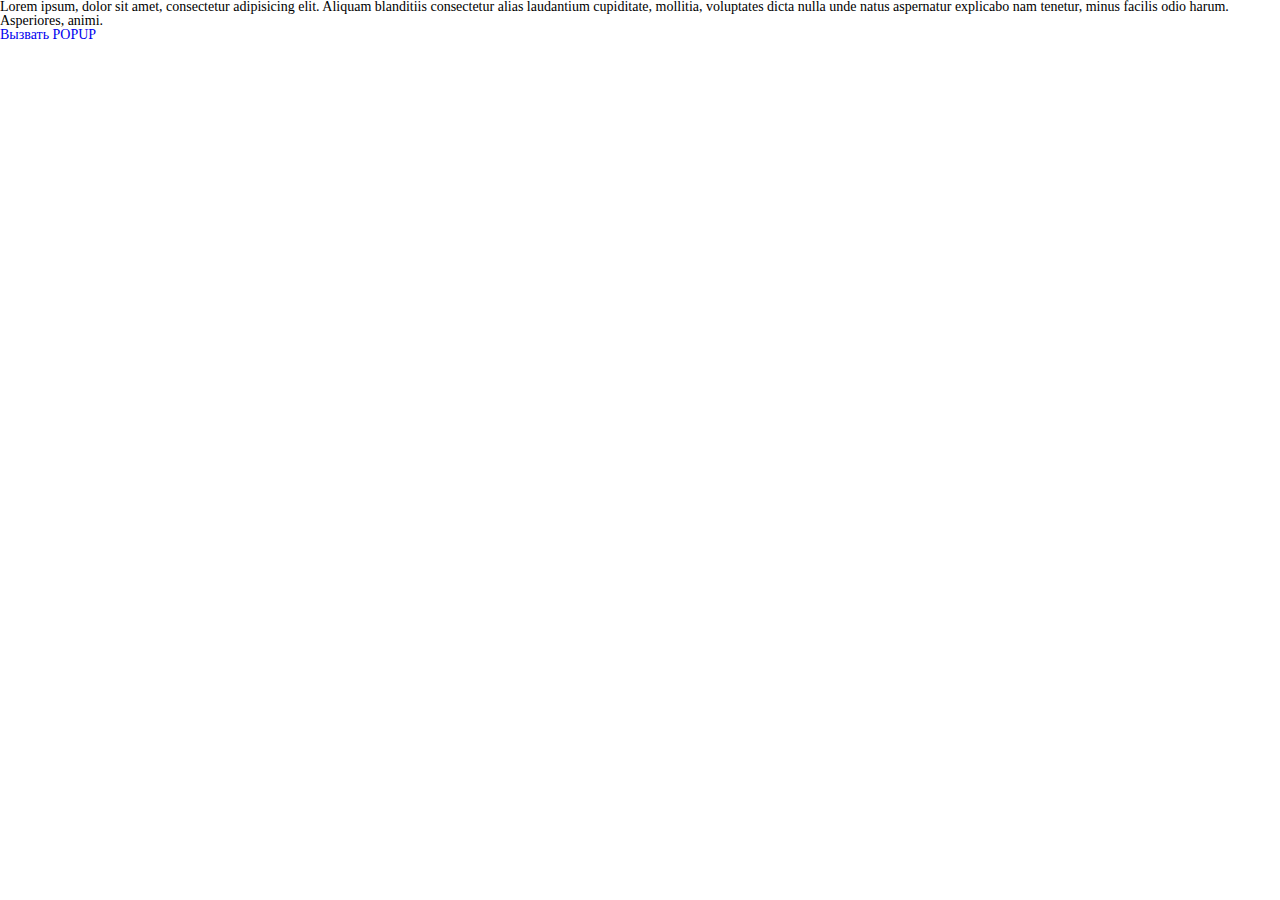
<file: css/index.html>
<!DOCTYPE html>
<html lang="en">
<head>
  <meta charset="UTF-8">
  <meta name="viewport" content="width=device-width, initial-scale=1.0">
  <title>Document</title>
  <link rel="stylesheet" href="cs/popup.css"></link>
</head>
<body>
<div id="text"class="Text">
Lorem ipsum, dolor sit amet, consectetur adipisicing elit. Aliquam blanditiis consectetur alias laudantium cupiditate, mollitia, voluptates dicta nulla unde natus aspernatur explicabo nam tenetur, minus facilis odio harum. Asperiores, animi.
</div>
<a href="#popup" class="" >Вызвать POPUP</a>
<!-- попап окно -->
<div id="popup" class="popup">
  <!--Можно закрыть с помощью клика на пустую часть-->
  <a id="#text" href="" class="popup_area"></a>
    <div class="popup_body">
      <div class="popup_content">
        <!-- Кнопка которая закрывает попап -->
        <a href="#" class="popup_close">X</a>
         <div class="popup_title">
            Это модальное окон №1
          </div>
          <div class="popup_text">
            Lorem ipsum dolor sit amet consectetur adipisicing elit. Libero sapiente hic, laborum? Ullam nulla vel, quae hic molestias officia atque dignissimos ab excepturi dolorum, amet. Laborum veniam sapiente numquam earum?
            Lorem, ipsum dolor sit amet consectetur adipisicing elit. Maiores aliquid tenetur id cum aperiam velit deserunt aspernatur laboriosam perspiciatis placeat excepturi dignissimos exercitationem totam quod iste inventore, assumenda animi iure.
            Lorem ipsum dolor sit amet consectetur adipisicing elit. Architecto porro rerum praesentium, odio sapiente maxime maiores et doloremque voluptate velit, harum necessitatibus tempore repellendus enim deleniti obcaecati temporibus odit voluptatum.
            Lorem ipsum dolor sit amet consectetur adipisicing elit. Molestias, sapiente, est consequatur iure beatae minus consequuntur a rerum, repellat, non maxime eos incidunt laboriosam ex harum sit neque modi amet.
          </div>
      </div>
  </div> 
</div>
</body>
</html>
</file>
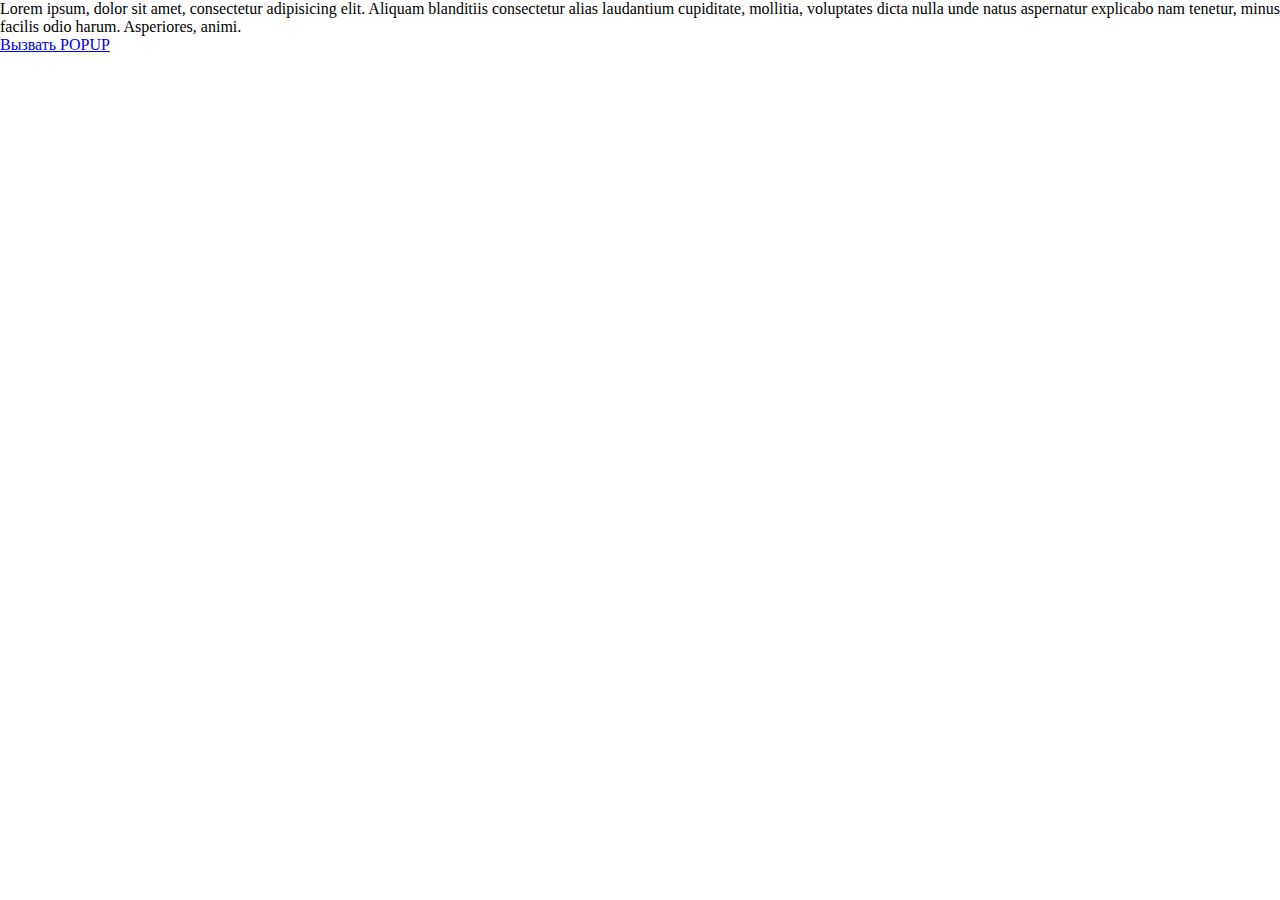
<file: js/index.html>
<!DOCTYPE html>
<html lang="en">
<head>
  <meta charset="UTF-8">
  <meta name="viewport" content="width=device-width, initial-scale=1.0">
  <title>Document</title>
  <script type="text/javascript" src="js/pupup.js" async></script>
  <link rel="stylesheet" href="css/popup1.css"></link>
</head>
<body>

<div id="text"class="Text">
Lorem ipsum, dolor sit amet, consectetur adipisicing elit. Aliquam blanditiis consectetur alias laudantium cupiditate, mollitia, voluptates dicta nulla unde natus aspernatur explicabo nam tenetur, minus facilis odio harum. Asperiores, animi.
</div>
<!-- Ссылка которая вызывает модальное окно -->
<a href="#popup" class="popup-link" >Вызвать POPUP</a>
<!-- попап окно -->
<div id="popup" class="popup">
  <!--Можно закрыть с помощью клика на пустую часть-->
    <div class="popup_body">
      <div class="popup_content">
        <!-- Кнопка которая закрывает попап -->
        <a href="#" class="popup_close close-popup">X</a>
         <div class="popup_title">
            Это модальное окон №1
          </div>
          <div class="popup_text">
            Lorem ipsum dolor sit amet consectetur adipisicing elit. Libero sapiente hic, laborum? Ullam nulla vel, quae hic molestias officia atque dignissimos ab excepturi dolorum, amet. Laborum veniam sapiente numquam earum?
            <a href="#popup_2" class="popup-link" >Вызвать POPUP2</a>

            Lorem, ipsum dolor sit amet consectetur adipisicing elit. Maiores aliquid tenetur id cum aperiam velit deserunt aspernatur laboriosam perspiciatis placeat excepturi dignissimos exercitationem totam quod iste inventore, assumenda animi iure.
            Lorem ipsum dolor sit amet consectetur adipisicing elit. Architecto porro rerum praesentium, odio sapiente maxime maiores et doloremque voluptate velit, harum necessitatibus tempore repellendus enim deleniti obcaecati temporibus odit voluptatum.
            Lorem ipsum dolor sit amet consectetur adipisicing elit. Molestias, sapiente, est consequatur iure beatae minus consequuntur a rerum, repellat, non maxime eos incidunt laboriosam ex harum sit neque modi amet.
          </div>
      </div>
  </div> 
</div>
<div id="popup_2" class="popup">
  <!--Можно закрыть с помощью клика на пустую часть-->
    <div class="popup_body">
      <div class="popup_content">
        <!-- Кнопка которая закрывает попап -->
        <a href="#" class="popup_close close-popup">X</a>
         <div class="popup_title">
            Это модальное окон №1
          </div>
          <div class="popup_text">
            Lorem ipsum dolor sit amet consectetur adipisicing elit. Libero sapiente hic, laborum? Ullam nulla vel, quae hic molestias officia atque dignissimos ab excepturi dolorum, amet. Laborum veniam sapiente numquam earum?
          </div>
      </div>
  </div> 
</div>
</body>
</html>
</file>
<file: css/cs/popup.css>
/*Обнуление*/
* {
  padding: 0;
  margin: 0;
  border: 0;
}
*, *:before, *:after {
  -webkit-box-sizing: border-box;
  -moz-box-sizing: border-box;
  box-sizing: border-box;
}
:focus,:active {
  outline: none;
}
a:focus, a:active {
  outline: none;
}
nav, footer, header, aside {
  display: block;
}
html, body {
  height: 100%;
  width: 100%;
  font-size: 100%;
  line-height: 1;
  font-size: 14px;
  -ms-text-size-adjust: 100%;
  -moz-text-size-adjust: 100%;
  -webkit-text-size-adjust: 100%;
}
input, button, textarea {
  font-family: inherit;
}
input::-ms-clear {
  display: none;
}
button {
  cursor: pointer;
}
button::-moz-focus-inner {
  padding: 0;
  border: 0;
}
a, a:visited {
  text-decoration: none;
}
a:hover {
  text-decoration: none;
}
ul, li {
  list-style: none;
}
img {
  vertical-align: top;
}
h1, h2, h3, h4, h5, h6 {
  font-size: inherit;
  font-weight: 400;
}



/*СТИЛИ для POPUP окна*/

.popup {
  /*Фиксирует модальное окно*/
  position: fixed;
  width: 100%;
  height: 100%;
  /*Затемняющая область*/
  background-color: rgba(0,0,0,0.7);
  top: 0;
  left: 0;
  /*Свойства которые скрывают окно*/
  opacity: 0;
  visibility: hidden;
  /*Если текст или форма большие добавляем  скролл только по вертикале и горизонтале*/
  overflow-x: hidden;
  overflow-y: auto;
  /*анимация для окна*/
  transition: all 0.8s ease 0s;

}

/*кнопка которя открывает окно*/

.popup:target {
  opacity: 1;
  visibility: visible;
}

/*/*АНИМАЦИЯ первый вариант Когда попап получает тагрет и возращается к контенту*/

.popup:target .popup_content {
  transform: translate(0px, 0px);
  opacity: 1;
}

/*Второй вариант анимации */
/*.popup:target.popup_content {
  transform: transform: perspective(600px) translate(0px,0%) rotateX(0deg);
  opacity: 1;
}*/

/*Ссылка которая на область нажимаешь закрывает модальное окно*/

.popup_area {
  position: fixed;
  width: 100%;
  height: 100%;
  top: 0;
  left: 0;
}

/*Положение окна и стили*/

.popup_body {
  display: flex;
  min-height: 100%;
  width: 50%;
  margin-left: auto;
  margin-right: auto;
  align-items: center;
  justify-content: center;
  padding:30px 10px;
}

.popup_content {
  background-color: white;
  color:black;
  min-width: 500px;
  padding: 30px;
  position: relative;
  /*Анимация для контента*/
  transition: all 0.8s ease 0s;
  opacity: 0;
  transform: translate(0px, -100%);
}

/*Второй вариант анимации убери комменты

/*.popup_content {
  background-color: white;
  color:black;
  min-width: 500px;
  padding: 30px;
  position: relative;
  Анимация для контента
  transition: all 0.8s ease 0s;
  opacity: 0;
  transform: perspective(600px) translate(0px,-100%) rotateX(45deg);
}

/*Закрывающая кнопка*/

.popup_close {
  position: absolute;
  right: 10px;
  top:10px;
  font-size:20px;
  text-decoration: none;
}

.popup_title {
  font-size: 40px; 
  margin: 0px 0px 1em 0px;
}

.popup_text {
  font-size: 1.1em;
}
</file>
<file: js/css/popup1.css>
/*Обнуление*/
* {
  padding: 0;
  margin: 0;
  border: 0;
}
body.lock {
  overflow: hidden;
}

/*СТИЛИ для POPUP окна*/

.popup {
  /*Фиксирует модальное окно*/
  position: fixed;
  width: 100%;
  height: 100%;
  /*Затемняющая область*/
  background-color: rgba(0,0,0,0.7);
  top: 0;
  left: 0;
  /*Свойства которые скрывают окно*/
  opacity: 0;
  visibility: hidden;
  /*Если текст или форма большие добавляем  скролл только по вертикале и горизонтале*/
  overflow-x: hidden;
  overflow-y: auto;
  /*анимация для окна*/
  transition: all 0.8s ease 0s;

}

/*кнопка которя открывает окно*/

.popup.open {
  opacity: 1;
  visibility: visible;
}

/*/*АНИМАЦИЯ первый вариант Когда попап получает тагрет и возращается к контенту*/

.popup.open .popup_content {
  transform: translate(0px, 0px);
  opacity: 1;
}

/*Второй вариант анимации */
/*.popup:target.popup_content {
  transform: transform: perspective(600px) translate(0px,0%) rotateX(0deg);
  opacity: 1;
}*/

/*Ссылка которая на область нажимаешь закрывает модальное окно*/

.popup_area {
  position: fixed;
  width: 100%;
  height: 100%;
  top: 0;
  left: 0;
}

/*Положение окна и стили*/

.popup_body {
  display: flex;
  min-height: 100%;
  width: 50%;
  margin-left: auto;
  margin-right: auto;
  align-items: center;
  justify-content: center;
  padding:30px 10px;
}

.popup_content {
  background-color: white;
  color:black;
  min-width: 500px;
  padding: 30px;
  position: relative;
  /*Анимация для контента*/
  transition: all 0.8s ease 0s;
  opacity: 0;
  transform: translate(0px, -100%);
}

/*Второй вариант анимации убери комменты

/*.popup_content {
  background-color: white;
  color:black;
  min-width: 500px;
  padding: 30px;
  position: relative;
  Анимация для контента
  transition: all 0.8s ease 0s;
  opacity: 0;
  transform: perspective(600px) translate(0px,-100%) rotateX(45deg);
}

/*Закрывающая кнопка*/

.popup_close {
  position: absolute;
  right: 10px;
  top:10px;
  font-size:20px;
  text-decoration: none;
}

.popup_title {
  font-size: 40px; 
  margin: 0px 0px 1em 0px;
}

.popup_text {
  font-size: 1.1em;
}
</file>
